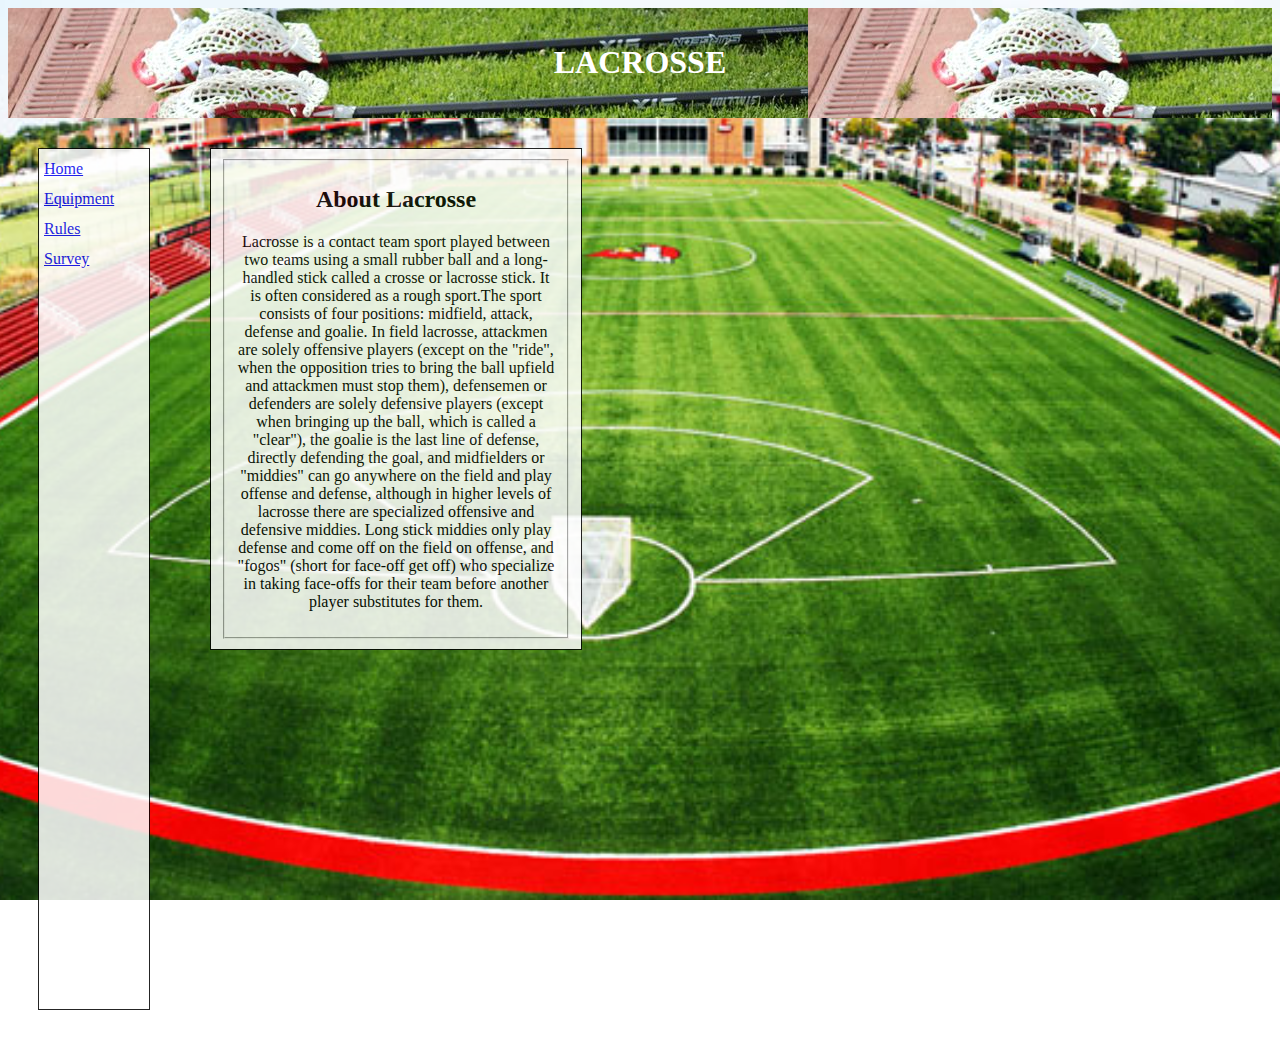
<file: index.html>
<!DOCTYPE html>
<html lang = "en">

	<head>
		<title> Home </title>
		<meta charset = "utf-8">
		<link rel="stylesheet" type="text/css" href="style.css">
	</head>

		<body>
			<div class = "header">
			<h1> LACROSSE </h1>

		</div>

		<div class = "links">
			<a href = "index.html">Home<br></a>
			<a href = "equipment.html">Equipment<br></a>
			<a href = "rules.html">Rules<br></a>
			<a href = "survey.html">Survey<br></a>
		</div>

		<div class ="section">
		<fieldset>
			<h2>About Lacrosse</h2>
			<p> Lacrosse is a contact team sport played between
				two teams using a small rubber ball and a long-handled
				stick called a crosse or lacrosse stick.
				It is often considered as a rough sport.The sport
				consists of four positions: midfield, attack, defense
				and goalie. In field lacrosse, attackmen are solely
				offensive players (except on the "ride", when the
				opposition tries to bring the ball upfield and attackmen
				must stop them), defensemen or defenders are solely
				defensive players (except when bringing up the ball,
				which is called a "clear"), the goalie is the last line
				of defense, directly defending the goal, and midfielders
				or "middies" can go anywhere on the field and play
				offense and defense, although in higher levels of
				lacrosse there are specialized offensive and defensive
				middies. Long stick middies only play defense and come
				off on the field on offense, and "fogos"
				(short for face-off get off) who specialize in taking
				face-offs for their team before another player substitutes
				for them.</p>

</fieldset>


		</div>
		<iframe
							width="560"
							height="315"
							src="https://www.youtube.com/embed/IkRuWFY5M1U"
							frameborder="0" allowfullscreen>
				</iframe>

	</body>

</html>
</file>
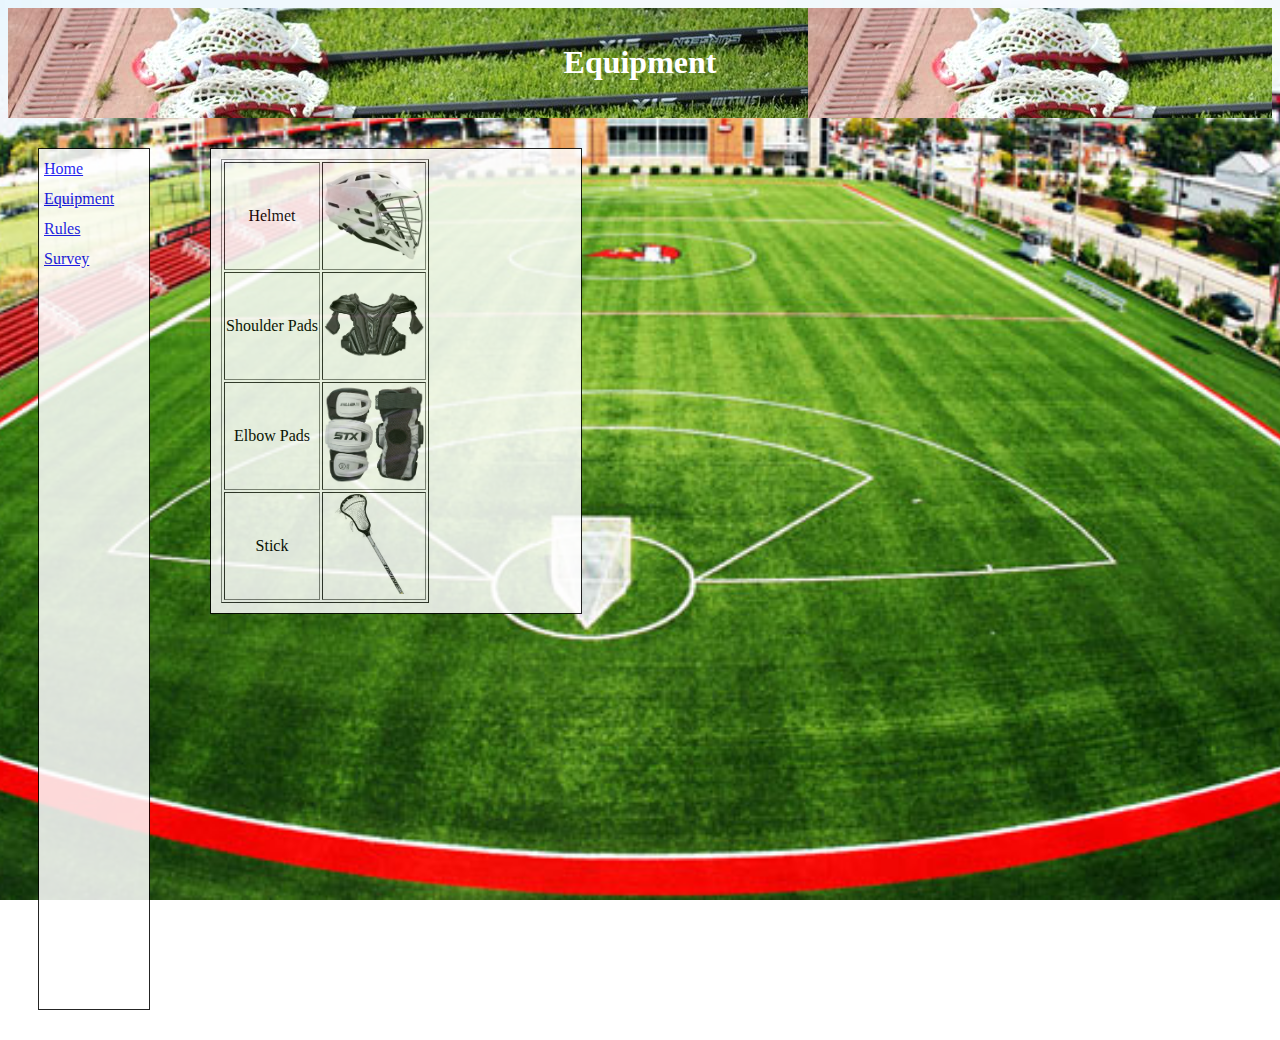
<file: equipment.html>
<!DOCTYPE html>
<html lang = "en">

	<head>
		<title> Equipment </title>
		<meta charset = "utf-8">
		<link rel="stylesheet" type="text/css" href="style.css">
		</head>

			<body>
				<div class = "header">
					<h1>Equipment</h1>
				</div>
				<div class = "links">
						<a href = "index.html">Home<br></a>
						<a href = "equipment.html">Equipment<br></a>
						<a href = "rules.html">Rules</a><br>
						<a href = "survey.html">Survey</a>
				</div>
				<div class = "section">
					<table border>
					<caption></caption>
							<tr>
								<td> Helmet</td>
								<td> <img src = "helmet.jpg" alt="lacrosse helmet" height "100" width="100">  </td>
							</tr>

							<tr>
								<td> Shoulder Pads </td>
								<td><img src = "shoulder.jpg" alt="lacrosse helmet" height "100" width="100"> </td>
							</tr>

							<tr>
								<td> Elbow Pads</td>
								<td><img src = "elbow.jpg" alt="lacrosse helmet" height "100" width="100"> </td>
							</tr>

							<tr>
								<td> Stick </td>
								<td><img src = "stick.jpg" alt="lacrosse helmet" height "100" width="100"> </td>
							</tr>
							</table>

			</body>

</html>
</file>
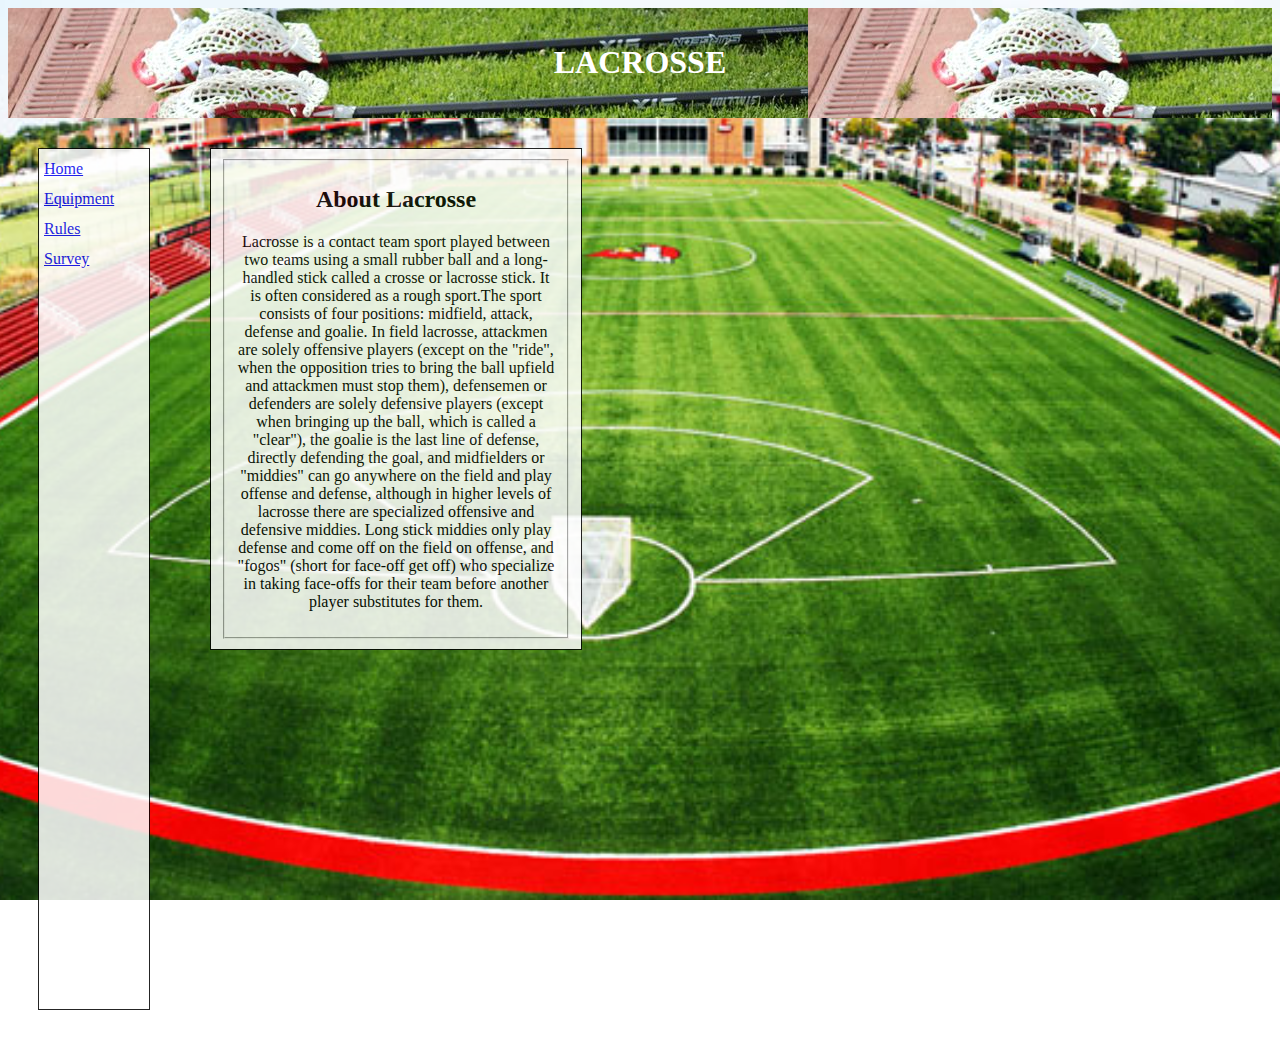
<file: home.html>
<!DOCTYPE html>
<html lang = "en">

	<head>
		<title> Home </title>
		<meta charset = "utf-8">
		<link rel="stylesheet" type="text/css" href="style.css">
	</head>

		<body>
			<div class = "header">
			<h1> LACROSSE </h1>

		</div>

		<div class = "links">
			<a href = "home.html">Home<br></a>
			<a href = "equipment.html">Equipment<br></a>
			<a href = "rules.html">Rules<br></a>
			<a href = "survey.html">Survey<br></a>
		</div>

		<div class ="section">
		<fieldset>
			<h2>About Lacrosse</h2>
			<p> Lacrosse is a contact team sport played between
				two teams using a small rubber ball and a long-handled
				stick called a crosse or lacrosse stick.
				It is often considered as a rough sport.The sport
				consists of four positions: midfield, attack, defense
				and goalie. In field lacrosse, attackmen are solely
				offensive players (except on the "ride", when the
				opposition tries to bring the ball upfield and attackmen
				must stop them), defensemen or defenders are solely
				defensive players (except when bringing up the ball,
				which is called a "clear"), the goalie is the last line
				of defense, directly defending the goal, and midfielders
				or "middies" can go anywhere on the field and play
				offense and defense, although in higher levels of
				lacrosse there are specialized offensive and defensive
				middies. Long stick middies only play defense and come
				off on the field on offense, and "fogos"
				(short for face-off get off) who specialize in taking
				face-offs for their team before another player substitutes
				for them.</p>

</fieldset>


		</div>
		<iframe
							width="560"
							height="315"
							src="https://www.youtube.com/embed/IkRuWFY5M1U"
							frameborder="0" allowfullscreen>
				</iframe>

	</body>

</html>
</file>
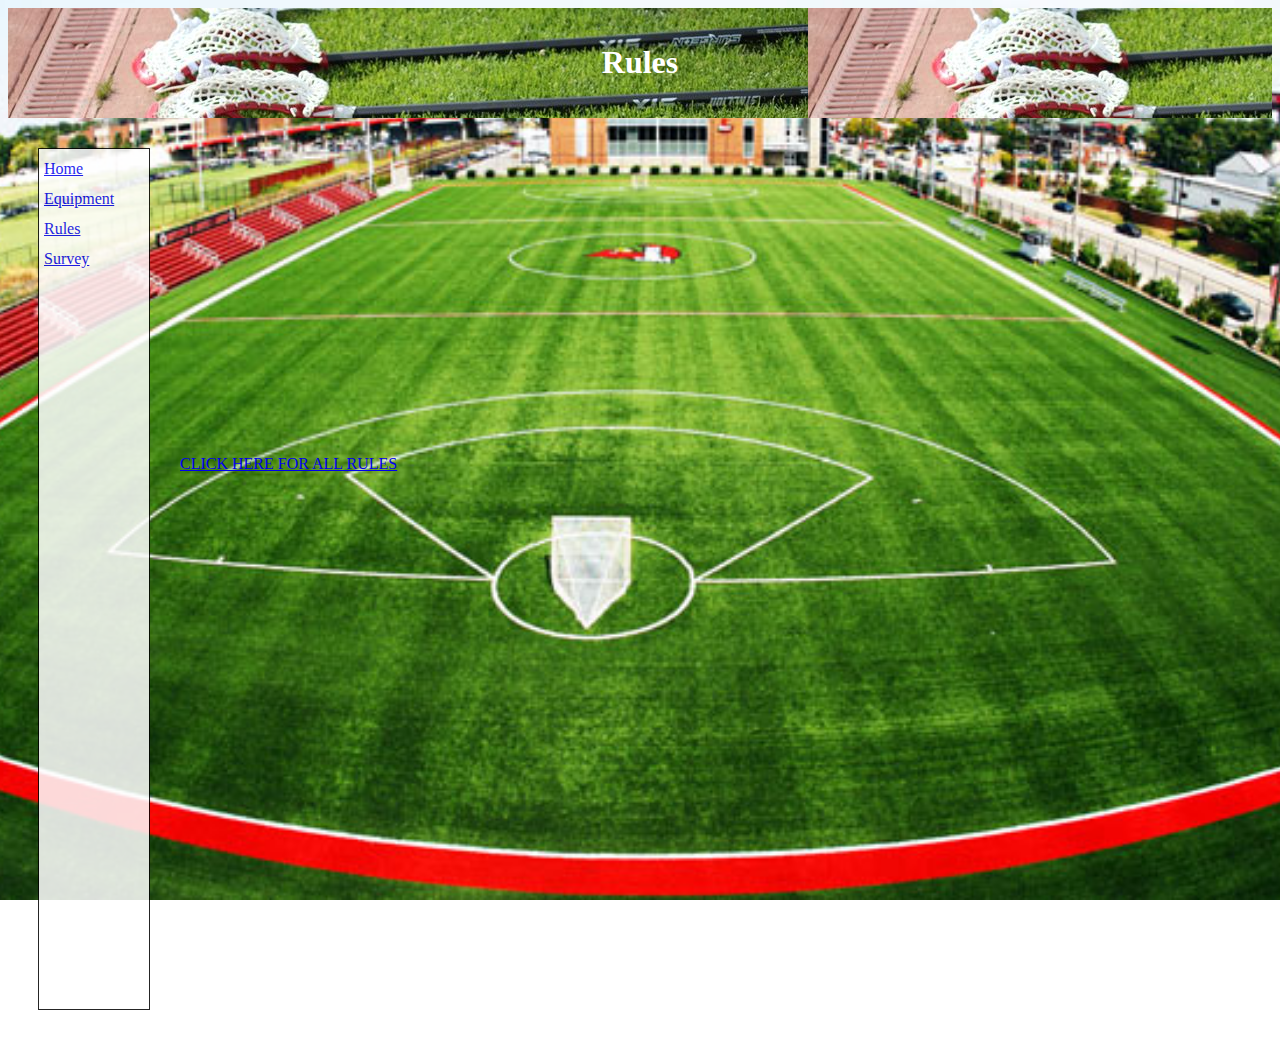
<file: rules.html>
<!DOCTYPE html>
<html lang = "en">

	<head>
		<title> Rules </title>
		<meta charset = "utf-8">
		<link rel="stylesheet" type="text/css" href="style.css">
	</head>

		<body>

			<div class ="header">
				<h1>Rules</h1>
			</div>

			<div class = "links">
				<a href = "index.html">Home<br></a>
				<a href = "equipment.html">Equipment<br></a>
				<a href = "rules.html">Rules<br></a>
				<a href = "survey.html">Survey</a>
			</div>

			<iframe
									width="560"
									height="315"
									src="https://www.youtube.com/embed/uUcZkAcUC7M"
									frameborder="0"
									allowfullscreen>
				</iframe>
				<br/><br/>
				<a href = "http://www.ncaapublications.com/productdownloads/LC16.pdf">CLICK HERE FOR ALL RULES</a>
	</body>

</html>
</file>
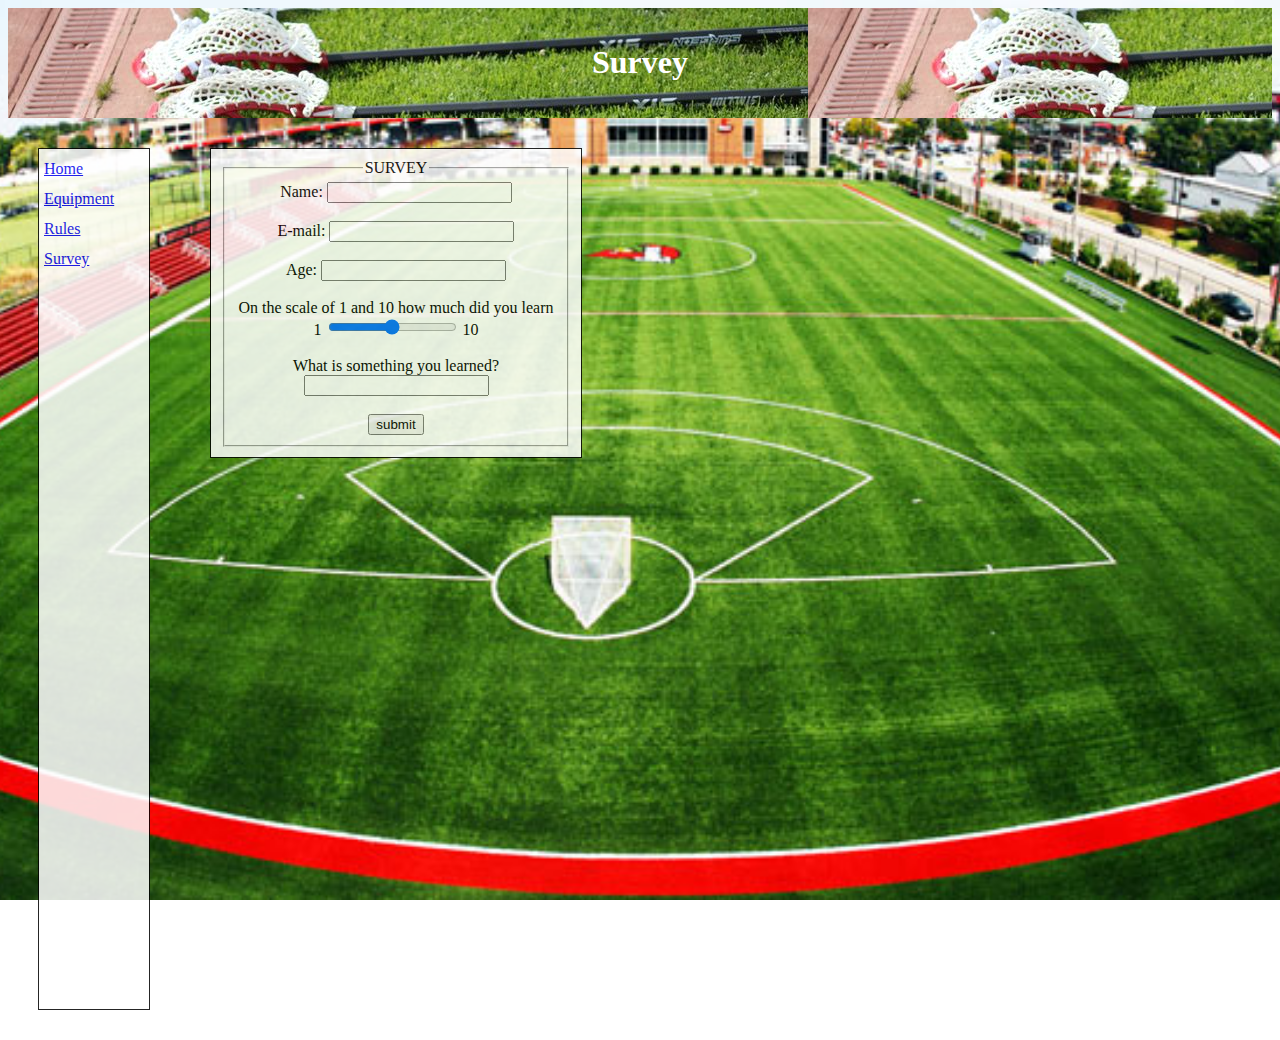
<file: survey.html>
<!DOCTYPE html>
<html lang = "en">

<head>
<title> Survey </title>
<meta charset = "utf-8">
<link rel="stylesheet" type="text/css" href="style.css">
</head>

<body>
<div class = "header">
	<h1>Survey</h1>
</div>
<div class = "links">
	<a href = "home.html">Home<br></a>
	<a href = "equipment.html">Equipment<br></a>
	<a href = "rules.html">Rules<br></a>
	<a href = "survey.html">Survey</a>
</div>
<div class = "section">

<fieldset><legend>SURVEY</legend>
	<label for="Name">Name:</label>
	<input type = "text" name = "Name" id="Name">
	<br/><br/>
	<label for ="E-mail">E-mail:</label>
	<input type ="text" name= "E-mail" id="E-mail">
	<br/><br/>
	<label for="age">Age:</label>
	<input type="text" name="age" id="age"
	list="age" >
	<datalist id="age">
	 <option value="10-14">
	 <option value="14-19">
	 <option value="20-25">
	 <option value="26-30">
	 <option value="32-40">
	 <option value="50+">
</datalist>
<br/><br/>
	<label for="myChoice">
	On the scale of 1 and 10 how much did you learn</label><br>
	1 <input type="range" name="myChoice" id="myChoice"> 10
	<br/><br/>
	<label for ="comment">
	What is something you learned?
	<input type= "textarea" name="comment" id="comment">
	<br/><br/>
		<button type="button">submit</button>
</fieldset>


</div>
</body>

</html>
</file>
<file: style.css>
@media only screen and	(max-width: 800px)	{	
	}	
	body {
	 background: url(lacrosse.jpg) no-repeat center center fixed;
	 background-size: cover;
} 
.header {
    
    background-image: url("lax.jpeg");
    color:white ;
    text-align:center;
    padding:15px; 
}
.links {
    line-height:30px;
    background-color:#eeeeee;
    height:850px;
    width:100px;
    float:left;
    padding:5px; 
    margin: 30px;
          background-color: #ffffff;
          border: 1px solid black;
          opacity: .85;
  filter: alpha(opacity=60);
}
.section {
text-align:center;					
    width:350px;
    float:left;
    padding:10px; 
    margin: 30px;
      background-color: #ffffff;
      border: 1px solid black;
      opacity: .85;
  filter: alpha(opacity=60);
   
}
fieldset {
  
}
</file>
